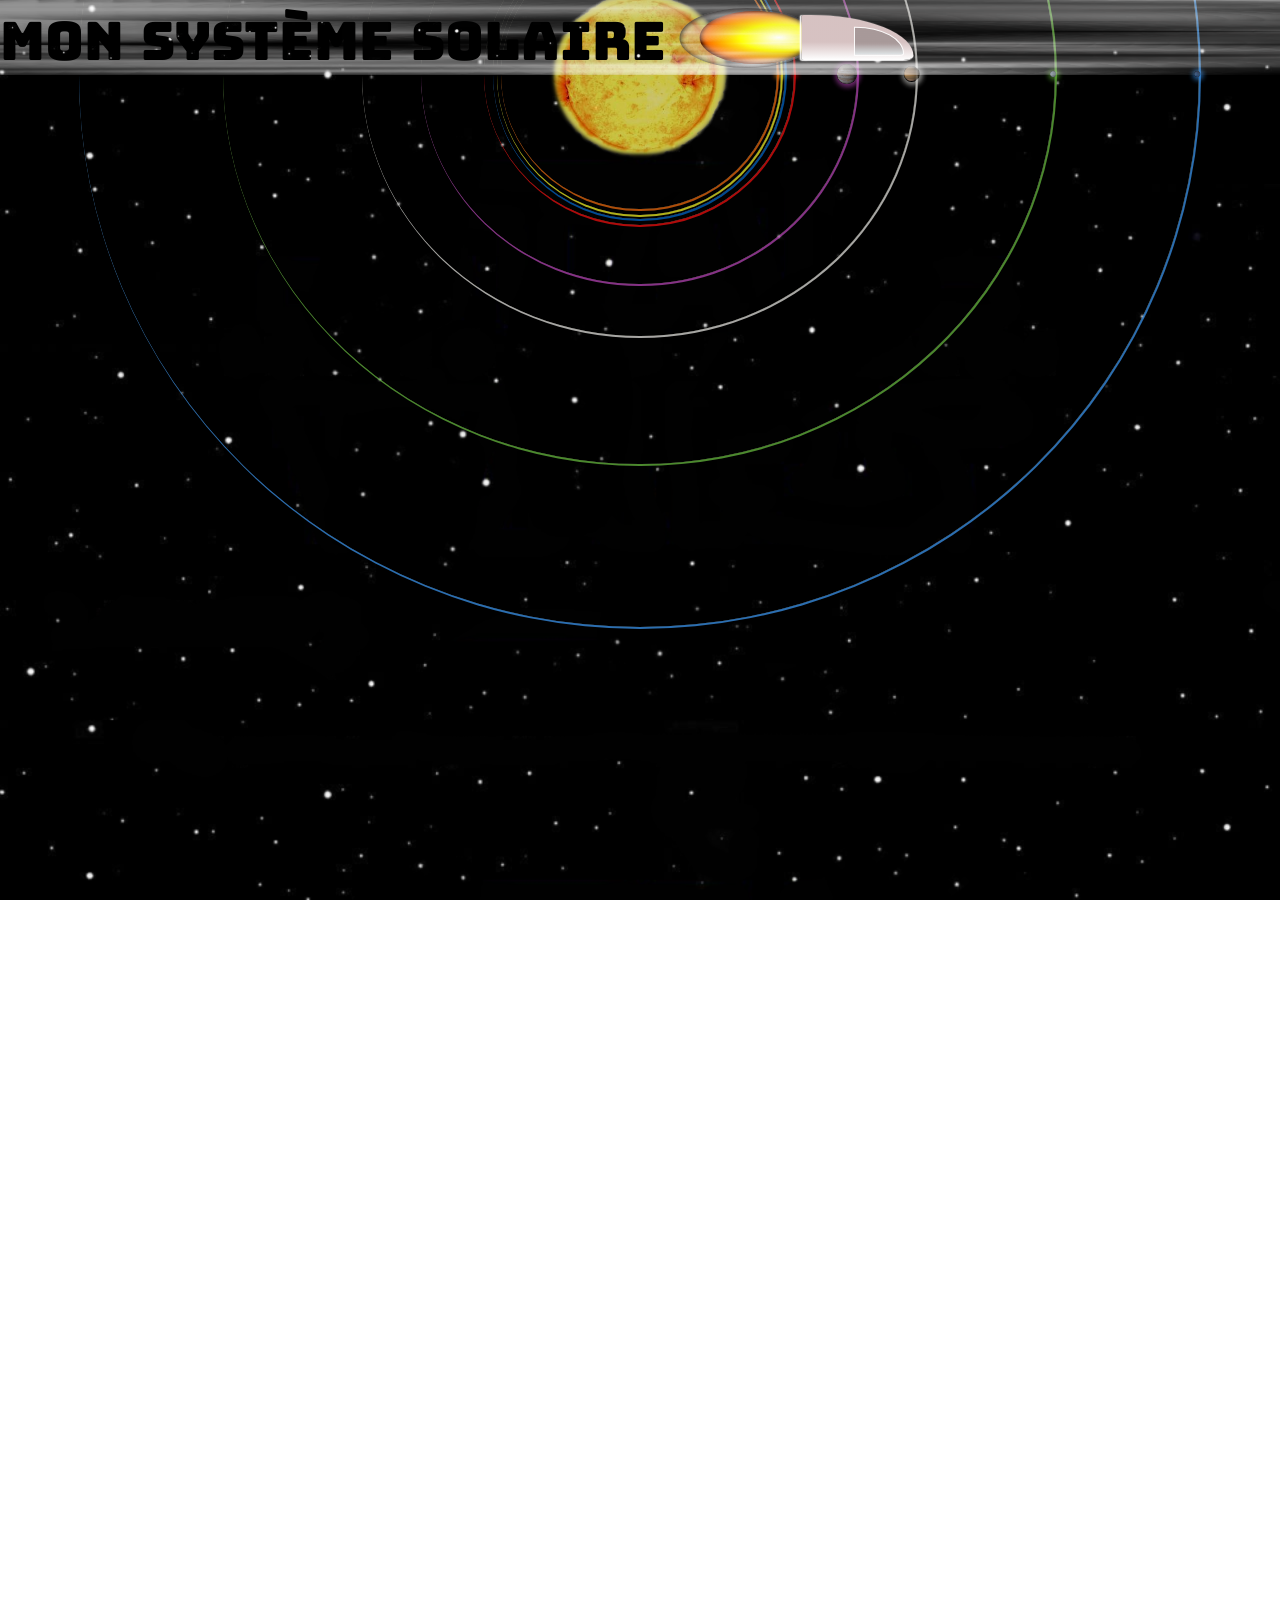
<file: index.html>
<!DOCTYPE html>
<html lang="en">
<head>
  <meta charset="UTF-8">
  <meta name="viewport" content="width=device-width, initial-scale=1.0"> <!-- displays site properly based on user's device -->

  <link rel="stylesheet" href="styles2.css">

  <link rel="preconnect" href="https://fonts.gstatic.com">
  <link rel="preconnect" href="https://fonts.gstatic.com">
  <link href="https://fonts.googleapis.com/css2?family=Pacifico&family=Yeseva+One&display=swap" rel="stylesheet">
  <link rel="preconnect" href="https://fonts.gstatic.com">
  <link href="https://fonts.googleapis.com/css2?family=Bungee&display=swap" rel="stylesheet">
  <title>SolarSystem</title>

</head>

<body>
	<div id="top">
		<div id="header">
			<p id="title">mon système solaire</p>
			<div id="rocket-window">
				<div id="cercle-bottom"></div>
				<div id="cercle-top"></div>
				<div id="fuselage">
					<div id="hublot"></div>
				</div>
			</div>
		</div>
	</div>
	<div id="milky-way">
		<div id="sun"></div>
		<div class="ellipse mercury">
			<div class="astre mercury"></div>
		</div>
		<div class="ellipse venus">
			<div class="astre venus"></div>
		</div>
		<div class="ellipse earth">
			<div class="astre earth"></div>
		</div>
		<div class="ellipse mars">
			<div class="astre mars"></div>
		</div>
		<div class="ellipse jupiter">
			<div class="astre jupiter"></div>
		</div>
		<div class="ellipse saturne">
			<div class="astre saturne"></div>
		</div>
		<div class="ellipse uranus">
			<div class="astre uranus"></div>
		</div>
		<div class="ellipse neptune">
			<div class="astre neptune"></div>
		</div>
	</div>
</body>

</html>
</file>
<file: styles2.css>
:root{
zoom: 0.25 ;
font-size: 1.3px ;
font-family: 'Pacifico', cursive ;

--bg-simple: url("images/stars-bg-2.png") ;
--bg-galaxy: url("images/milky-way-sunlight2.jpg") ;

--start-angle: -90deg ;
--stop-angle: calc(360deg + var(--start-angle)) ;

--start-angle-ell: calc(-90deg + var(--start-angle)) ;
--stop-angle-ell: calc(360deg + var(--start-angle-ell)) ;

--r-sun: 570em ;
--r-mercury: 2em ;
--r-venus: 5em ;
--r-earth: 6em ;
--r-mars: 3em ;
--r-jupiter: 59em ;
--r-saturne: 49em ;
--r-uranus: 21em ;
--r-neptune: 20em ;

--ph-sun: 0em ;
--ph-mercury: 9.4em ;
--ph-venus: 21.9em ;
--ph-earth: 30.1em ;
--ph-mars: 42.4em ;
--ph-jupiter: 151.8em ;
--ph-saturne: 276.4em ;
--ph-uranus: 560.7em ;
--ph-neptune: 913.9em ;

--ah-sun: 0em ;
--ah-mercury: 14.4em ;
--ah-venus: 22.3em ;
--ah-earth: 31.1em ;
--ah-mars: 51em ;
--ah-jupiter: 167.4em ;
--ah-saturne: 308.2em ;
--ah-uranus: 616em ;
--ah-neptune: 929.7em ;

--color-mercury: hsla(25, 90%, 50%, 0.8) ;
--color-venus: hsla(60, 90%, 55%, 0.8) ;
--color-earth: hsla(210, 98%, 40%, 0.8) ;
--color-mars: hsla(0, 91%, 51%, 0.8) ;
--color-jupiter: hsla(300, 45%, 50%, 0.8) ;
--color-saturne: hsla(45, 10%, 90%, 0.8) ;
--color-uranus: hsla(100, 50%, 50%, 0.8) ;
--color-neptune: hsla(210, 90%, 60%, 0.8) ;

--color-rocket: hsla(0, 20%, 80%) ;

--bg-width: calc(4* var(--ah-neptune) + var(--r-sun)*0.5) ;
--bg-height: calc(4* var(--ph-neptune) + var(--r-sun)*0.5) ;
}


body{
position: absolute ;
display: flex ;
flex-direction: column ;
justify-content: center ;
align-items: center ;
padding: 0 ;
margin: 0 ;
width: 100% ;
height: auto ;
box-sizing: border-box ;
background: var(--bg-simple) ;
background-size: 100% ;
}

#top{
width: 100% ;
padding: 0 ;
margin: 0 ;
}

#header{
position: relative ;
width: auto ;
height: auto ;
display: flex ;
justify-content: flex-start ;
align-items: flex-end ;
background-color: white ;
background: url("images/flou2-500x500.png") ;
background-size: 100% 100% ;
background-opacity: 0.8 ;
z-index: 11 ;
font-size: 300px ;
}

#rocket-window{
width: 1fr ;
height: 1em ;
display: flex ;
align-items: center ;

}

#fuselage{
display: flex ;
width: 100% ;
width: 1.5em ;
height: 0.6em ;
background: linear-gradient( var(--color-rocket) 60% , white 100% ) ;
z-index: 10 ;
border-radius: 15% 675% 65% 15% ;
transform: translateX(-1.5em) ;
box-shadow: -5px 2px 5px 2px white ; 
}
#hublot{
width: 0.65em ;
height: 0.35em ;
align-self: center ;
background: linear-gradient( hsla(0, 0%, 16%, 0.3) 60% , hsla(187, 33%, 75%, 0.3) 100% ) ;
opacity: 0.9 ;
border-radius: 0px 675% 55% 0px ;
transform: translate(0.7em, 0.05em) ;
border: 1px solid white ;
}

#cercle-bottom{
width: 1.8em ;
height: 0.8em ;
background: url("images/flou2-500x500.png") ;
background-size: 100% 100% ;
background-opacity: 0.8 ;
border-radius: 150% 150% 150% 150% ;
box-shadow: inset 3px 3px 20px 2px hsla(0, 10%, 10%, 0.9); 
z-index: 9 ;
transform: translateX(10%) ;
opacity: 0.9 ;
}
#cercle-top{
width: 1.5em ;
height: 0.7em ;
background: radial-gradient( ellipse at 70%, white, yellow 35%, orange 55%, red 90%);
border-radius: 150% 150% 150% 150%  ;
z-index: 8 ;
transform: translateX(-90%) ;
box-shadow: 3px 0px 5px 2px white ;
box-shadow: inset 3px -3px 20px 2px black ; 
}

#title{
font-family: 'Bungee', cursive;
box-sizing: content-box ;
line-height: 0.9em ;
margin: 0 ;
background: var(--bg-simple) ;
background-size: 100% ;
width: auto ;
height: 1em ;
-webkit-text-fill-color: transparent;
-webkit-background-clip: text;
text-align: left ;
z-index: 12 ;
font-variant: small-caps ;

}



#milky-way{
position: relative ;
<!-- overflow: hidden ; -->
padding: 0 ;
margin: 0 ;
width: calc(var(--bg-width)+ var(--r-neptune)) ;
height: calc(var(--bg-height)+ var(--r-neptune)) ;
display: flex ;
flex-direction: column ;
justify-content: center ;
align-items: center ;
background-image: var(--bg-simple) ;
background-position: center ;
background-repeat: no-repeat ;
background-size: cover ;
box-sizing: border-box ;

<!-- transform-origin: 50% 100%; -->
<!-- transform: perspective(200px) rotateX(5deg); -->
<!-- bottom: 0% ; -->

}

.astre:hover{
opacity: 1 ;
animation-play-state: paused ;
}
.ellipse:hover{
border-width: 20px 0px 0px 10px ;
border-style: solid none none solid ;
box-shadow: inset 0px 5px 20px 2px hsla(65, 20%, 90%, 0.4) ;
opacity: 1 ;
}
.ellipse:hover > .astre{
opacity: 1 ;
animation-play-state: paused ;
}

@keyframes rotation{
  from { transform:rotate(var(--start-angle)) ; }
  to { transform:rotate(var(--stop-angle)) ; }
}

#sun{
width: var(--r-sun) ;
height: var(--r-sun) ;
background-image: url("images/style2/sun2.png") ;
position: absolute ;
border-radius: 50% ;
background-size:  100% ;
background-position: center ;
background-repeat: no-repeat ;
opacity: 0.8 ;
z-index: 8 ;
}

.ellipse{
position: absolute ;
display: flex ;
justify-content: center ;
align-items: center ;
border-radius: 50% ; 
border-width: 0px 10px 10px 0px ;
border-style: none solid solid none ;
box-shadow: inset -1px 0px 0px 0px hsla(65, 40%, 85%, 0.6) ;
animation: rotation linear infinite ;
opacity: 0.9 ;
z-index: 8 ;
}

.astre{
position: relative ;
border-radius: 50% ;
background-size:  100% ;
background-position: center ;
background-repeat: no-repeat ;
box-shadow : 3px 3px 20px 10px white ;
opacity: 0.8 ;
z-index: 8 ;

<!-- animation: revolution_astre linear infinite ; -->
<!-- transform: translate( -->
<!-- calc(var(--ah) + 0.5* var(--r-sun)),  -->
<!-- calc(var(--ph) + 0.5* var(--r-sun)) ) ; -->
animation: inherit ;
transform: translate( calc((var(--ah) + 0.5* var(--r-sun))*1.41421356237) ) ;

}

.astre.mercury{
width: var(--r-mercury) ;
height: var(--r-mercury) ;
--ph: var(--ph-mercury) ;
--ah: var(--ah-mercury) ;
background-image: url("images/style2/mercury.png") ;
box-shadow : 3px 3px 20px 10px var(--color-mercury) ;
}
.astre.venus{
width: var(--r-venus) ;
height: var(--r-venus) ;
--ph: var(--ph-venus) ;
--ah: var(--ah-venus) ;
background-image: url("images/style2/venus.png") ;
box-shadow : 3px 3px 20px 10px var(--color-venus) ;

}
.astre.earth{
width: var(--r-earth) ;
height: var(--r-earth) ;
--ph: var(--ph-earth) ;
--ah: var(--ah-earth) ;
background-image: url("images/style2/earth.png") ;
box-shadow : 3px 3px 20px 10px var(--color-earth) ;
}
.astre.mars{
width: var(--r-mars) ;
height: var(--r-mars) ;
--ph: var(--ph-mars) ;
--ah: var(--ah-mars) ;
background-image: url("images/style2/mars.png") ;
box-shadow : 3px 3px 20px 10px var(--color-mars) ;
}
.astre.jupiter{
width: var(--r-jupiter) ;
height: var(--r-jupiter) ;
--ph: var(--ph-jupiter) ;
--ah: var(--ah-jupiter) ;
background-image: url("images/style2/jupiter.png") ;
box-shadow : 3px 3px 20px 10px var(--color-jupiter) ;
}
.astre.saturne{
width: var(--r-saturne) ;
height: var(--r-saturne) ;
--ph: var(--ph-saturne) ;
--ah: var(--ah-saturne) ;
background-image: url("images/style2/saturne.png") ;
box-shadow : 3px 3px 20px 10px var(--color-saturne) ;
background-size: 200% ;
}
.astre.uranus{
width: var(--r-uranus) ;
height: var(--r-uranus) ;
--ph: var(--ph-uranus) ;
--ah: var(--ah-uranus) ;
background-image: url("images/style2/uranus.png") ;
box-shadow : 3px 3px 20px 10px var(--color-uranus) ;
}
.astre.neptune{
width: var(--r-neptune) ;
height: var(--r-neptune) ;
--ph: var(--ph-neptune) ;
--ah: var(--ah-neptune) ;
background-image: url("images/style2/neptune.png") ;
box-shadow : 3px 3px 20px 10px var(--color-neptune) ;
}


.ellipse.mercury{
width: calc((2*var(--ah-mercury) + var(--r-sun))*1.41421356237 + 0.5* var(--r-mercury)) ;
height: calc((2*var(--ph-mercury) + var(--r-sun))*1.41421356237 + 0.5* var(--r-mercury)) ;
border-color: var(--color-mercury) ;
animation-duration: 3s ;
z-index: 7 ;
}
.ellipse.venus{
width: calc((2*var(--ah-venus) + var(--r-sun))*1.41421356237 + 0.5* var(--r-venus)) ;
height: calc((2*var(--ph-venus) + var(--r-sun))*1.41421356237 + 0.5* var(--r-venus)) ;
border-color: var(--color-venus) ;
animation-duration: 7s ;
z-index: 6 ;
}
.ellipse.earth{
width: calc((2*var(--ah-earth) + var(--r-sun))*1.41421356237 + 0.5* var(--r-earth)) ;
height: calc((2*var(--ph-earth) + var(--r-sun))*1.41421356237 + 0.5* var(--r-earth)) ;
border-color: var(--color-earth) ;
animation-duration: 12s ;
z-index: 5 ;
}
.ellipse.mars{
width: calc((2*var(--ah-mars) + var(--r-sun))*1.41421356237 + 0.5* var(--r-mars)) ;
height: calc((2*var(--ph-mars) + var(--r-sun))*1.41421356237 + 0.5* var(--r-mars)) ;
border-color: var(--color-mars) ;
animation-duration: 23s ;
z-index: 4 ;
}
.ellipse.jupiter{
width: calc((2*var(--ah-jupiter) + var(--r-sun))*1.41421356237 + 0.5* var(--r-jupiter) + 0.5*var(--r-jupiter)) ;
height: calc((2*var(--ph-jupiter) + var(--r-sun))*1.41421356237 + 0.5* var(--r-jupiter) + 0.5*var(--r-jupiter)) ;
border-color: var(--color-jupiter) ;
animation-duration: 144s ;
z-index: 3 ;
}
.ellipse.saturne{
width: calc((2*var(--ah-saturne) + var(--r-sun))*1.41421356237 + 0.5* var(--r-saturne)) ;
height: calc((2*var(--ph-saturne) + var(--r-sun))*1.41421356237 + 0.5* var(--r-saturne)) ;
border-color: var(--color-saturne) ;
animation-duration: 358s ;
z-index: 2 ;
}
.ellipse.uranus{
width: calc((2*var(--ah-uranus) + var(--r-sun))*1.41421356237 + 0.5* var(--r-uranus)) ;
height: calc((2*var(--ph-uranus) + var(--r-sun))*1.41421356237 + 0.5* var(--r-uranus)) ;
border-color: var(--color-uranus) ;
animation-duration: 1022s ;
z-index: 1 ;
}
.ellipse.neptune{
width: calc((2*var(--ah-neptune) + var(--r-sun)) *1.41421356237 + 0.5* var(--r-neptune)) ;
height: calc((2*var(--ph-neptune) + var(--r-sun)) *1.41421356237 + 0.5* var(--r-neptune)) ;
border-color: var(--color-neptune) ;
animation-duration: 2005s ;
z-index: 0 ;
}
</file>
